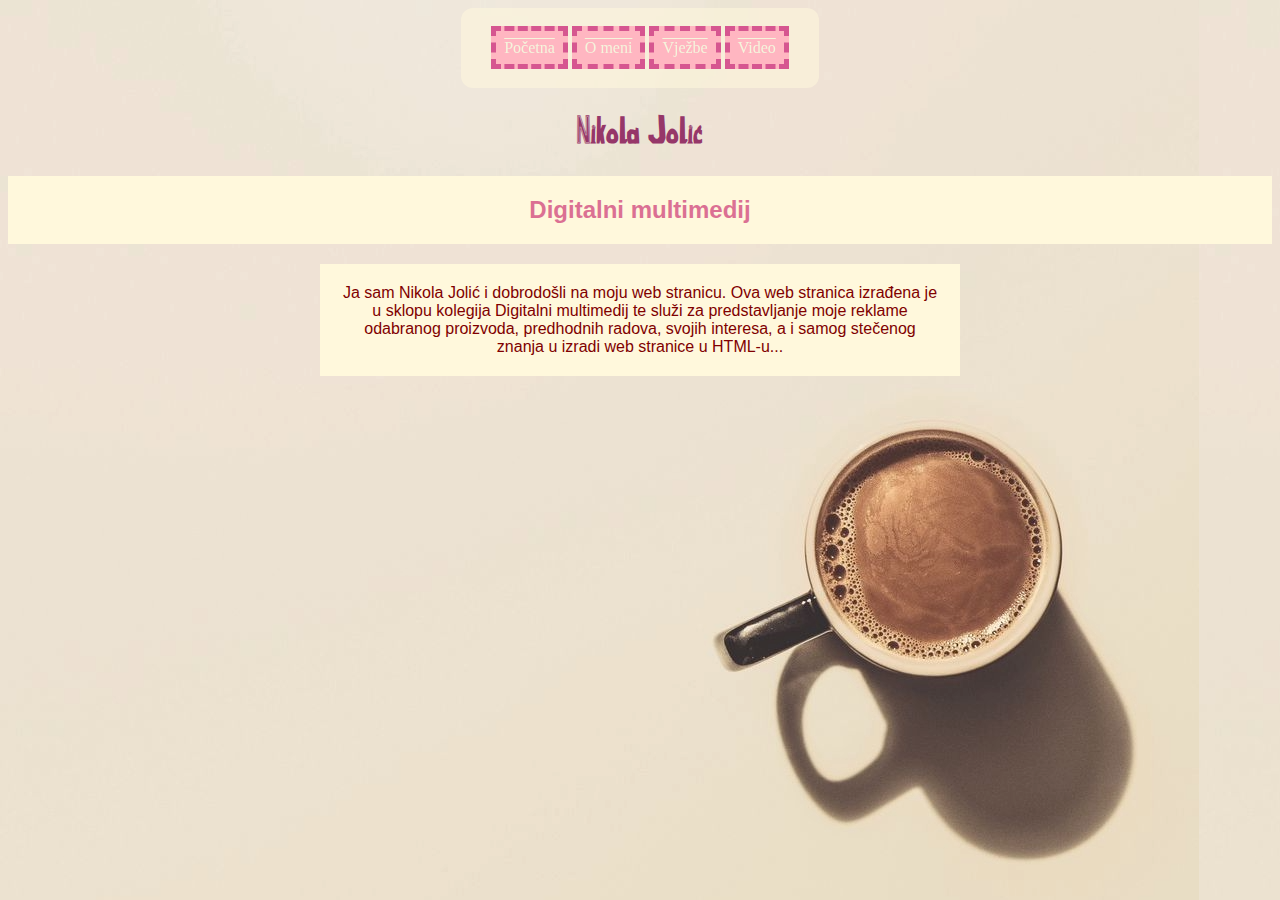
<file: index.html>
<!doctype html>
<html>
<head>
<meta charset="utf-8">
<div class="content">
<body>
<div class="novi_blok">
<nav><div class="top5">
	
		<a href="index.html">Početna</a>
	    <a href="o_meni.html">O meni</a>
        <a href="vjezbe.html">Vježbe</a>
        <a href="video.html">Video</a>
	</div>
</nav>
	</div>
</body>
	</div>
<title>Nikola Jolic html dokument</title>
	<link rel="stylesheet" href="stil.css"/>
</head>
<div class="content">
<body>
	<h1><span>Nikola Jolić</span></h1>
	
	<h2>Digitalni multimedij</h2>
	<p>Ja sam Nikola Jolić i dobrodošli na moju web stranicu.
Ova web stranica izrađena je u sklopu kolegija Digitalni multimedij te služi za predstavljanje moje reklame odabranog proizvoda, predhodnih radova, svojih interesa, a i samog stečenog znanja u izradi web stranice u HTML-u...</p>
	
</body>
	</div>
</html>
</file>
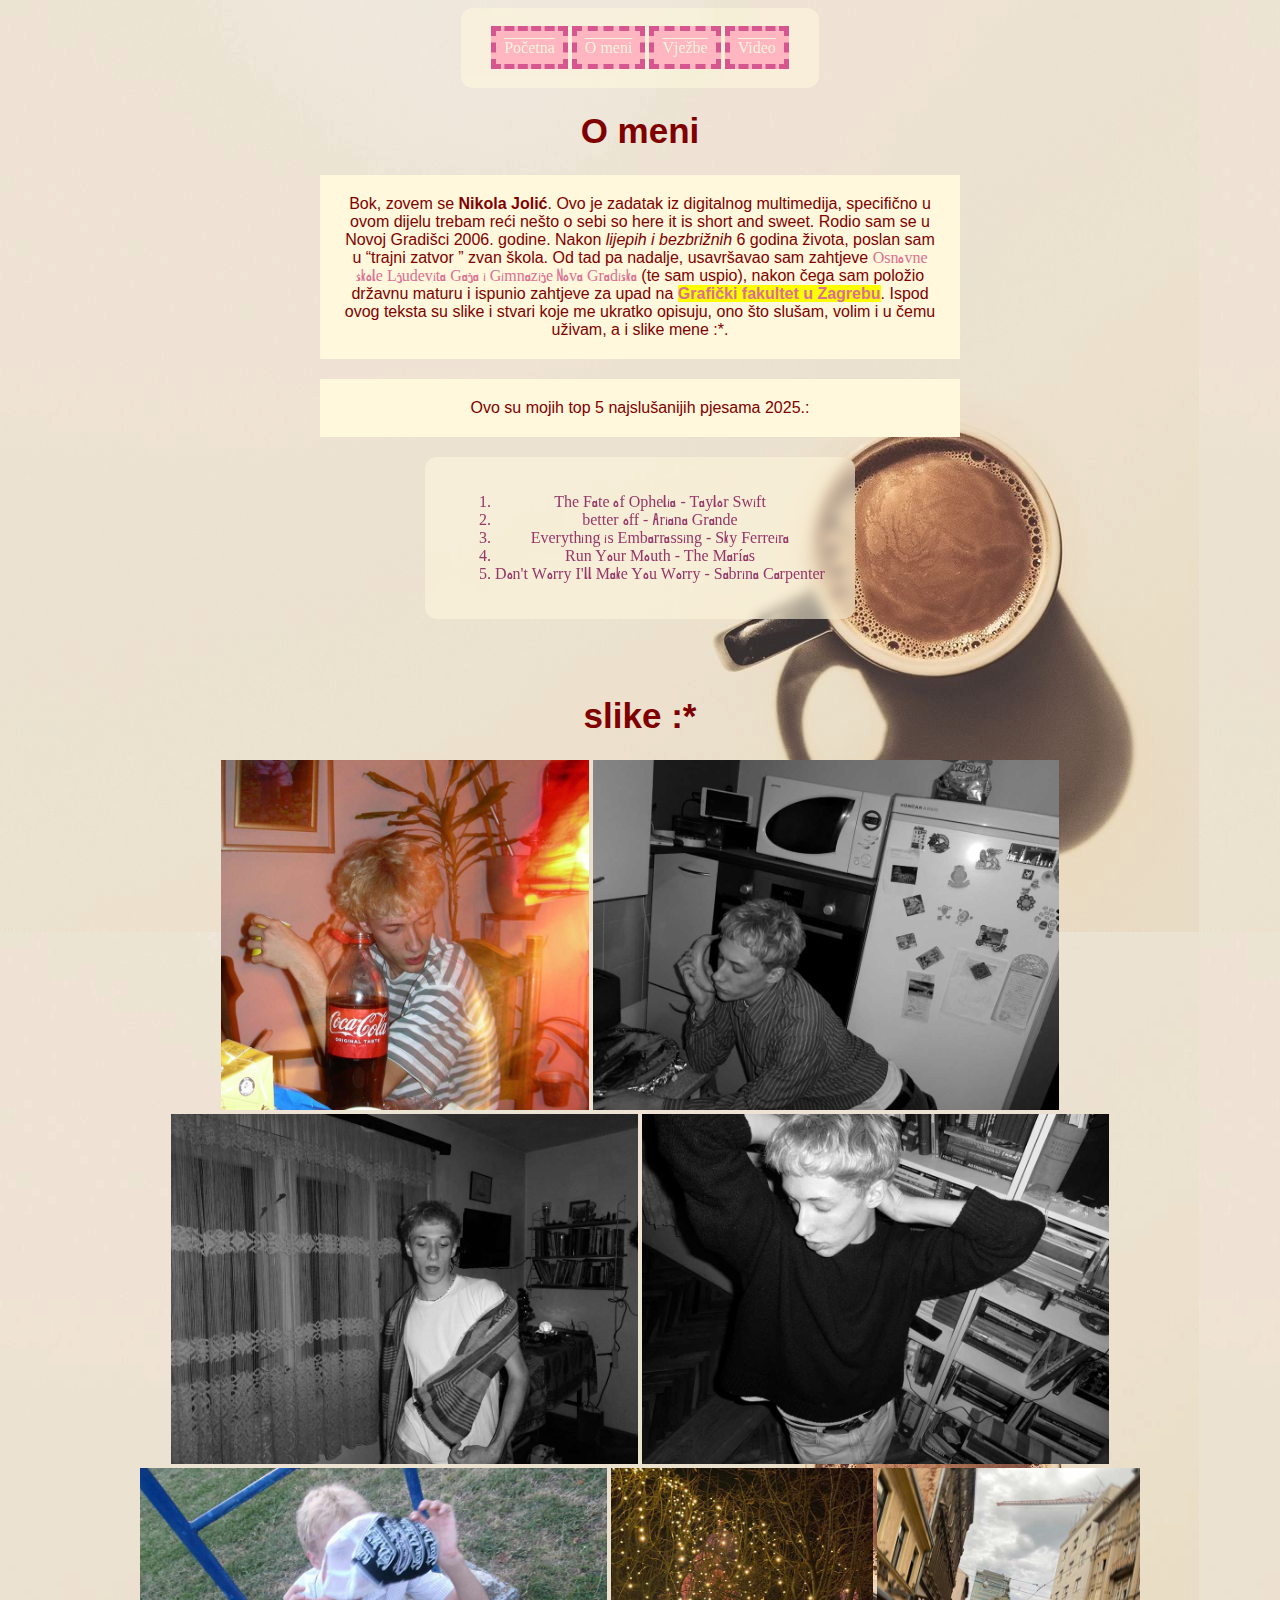
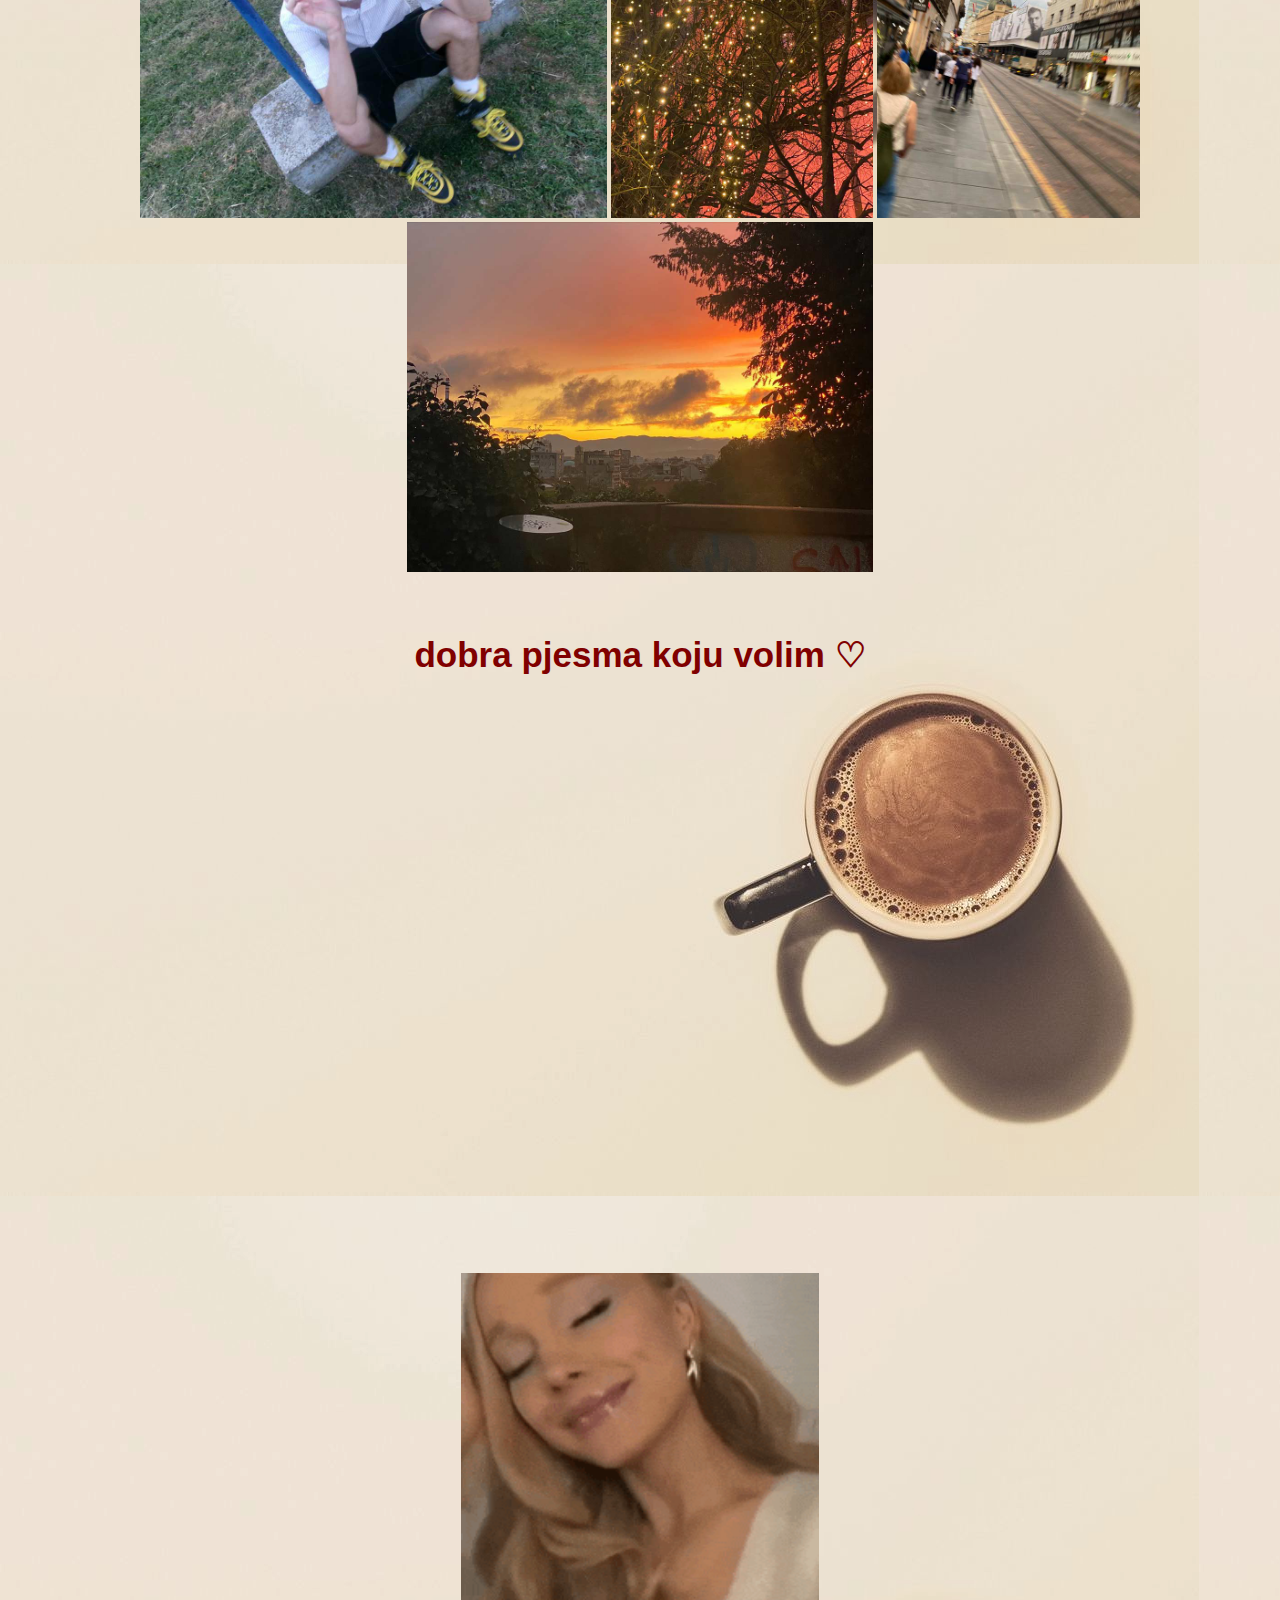
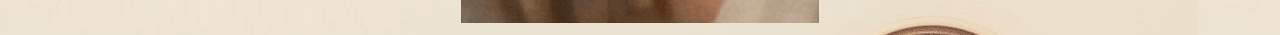
<file: o_meni.html>
<!doctype html>
<div class="content">
<html>
<head>
<meta charset="utf-8">

<body>
<nav>
	<div class="top5">
		<a href="index.html">Početna</a>
	    <a href="o_meni.html">O meni</a>
        <a href="vjezbe.html">Vježbe</a>
        <a href="video.html">Video</a>
	</div>
</nav>
</body>
<title>O meni</title>
<link rel="stylesheet" href="stil.css"/>
</head>

<body>
	<h1>O meni</h1>
	<p>Bok, zovem se <b>Nikola Jolić</b>. Ovo je zadatak iz digitalnog multimedija, specifično u ovom dijelu trebam reći nešto o sebi so here it is short and sweet. Rodio sam se u Novoj Gradišci 2006. godine. Nakon <i>lijepih i bezbrižnih</i> 6 godina života, poslan sam u <q>trajni zatvor </q> zvan škola. Od tad pa nadalje, usavršavao sam zahtjeve <span style="color:palevioletred">Osnovne škole Ljudevita Gaja i Gimnazije Nova Gradiška</span> (te sam uspio), nakon čega sam položio državnu maturu i ispunio zahtjeve za upad na <mark style="color:palevioletred"><b>Grafički fakultet u Zagrebu</b></mark>. Ispod ovog teksta su slike i stvari koje me ukratko opisuju, ono što slušam, volim i u čemu uživam, a i slike mene :*.  </p>
	<p>Ovo su mojih top 5 najslušanijih pjesama 2025.:</p>
	<span><div class="top5"><ol>
	<li>The Fate of Ophelia - Taylor Swift</li>
	<li>better off - Ariana Grande</li>
	<li>Everything is Embarrassing - Sky Ferreira</li>
	<li>Run Your Mouth - The Marías</li>
	<li>Don't Worry I'll Make You Worry - Sabrina Carpenter</li>
		</ol></div></span>
	<br>
	<br>
	<br>
	<h1>slike :*</h1>
	<img src="slikice/optimizirane/ja_addison_rae.jpg">
	<img src="slikice/optimizirane/ja_banana.jpg"/>
	<img src="slikice/optimizirane/ja_idin_shal.jpg"/>
	<img src="slikice/optimizirane/ja_jedem_crnobijelo.jpg"/>
	<img src="slikice/optimizirane/ja_role.jpg"/>
	<img src="slikice/optimizirane/zg_lampice.jpg"/>
	<img src="slikice/optimizirane/zg_shaky.jpg"/>
	<img src="slikice/optimizirane/zg_sunset.jpg"/>
<br/>
	<br><br/>
	<h1>dobra pjesma koju volim ♡</h1>
	<iframe width="1013" height="570" src="https://www.youtube.com/embed/rEamE0MYPkg?list=RDrEamE0MYPkg" title="Sky Ferreira - Everything Is Embarrassing" frameborder="0" allow="accelerometer; autoplay; clipboard-write; encrypted-media; gyroscope; picture-in-picture; web-share" referrerpolicy="strict-origin-when-cross-origin" allowfullscreen></iframe>
</body>

<img src="idk/ariana-grande-kisss-ariana-grande-rem-beauty.gif">
</html>
</div>
</file>
<file: stil.css>
@charset "utf-8";
@font-face {
  font-family: "NikolaJolic";
  src: url("font/NikolaJolic.ttf") format("truetype");
	font-size: 50px;
  font-weight: 400;
	font-style: normal;
	font-display: swap;
}


/* CSS Document */
p {
	color: maroon;
	font-family: Gotham, "Helvetica Neue", Helvetica, Arial, "sans-serif";
	font-size: 16px;
	line-weight: 18px;
	width: 600px;
	background-color: cornsilk;
	padding: 20px;
	margin: 20px auto;
	text-align:center;}
h2 {
	color: palevioletred;
	font-family: Gotham, "Helvetica Neue", Helvetica, Arial, "sans-serif";
	background-color:cornsilk;
	padding: 20px;	
}
h1 {
	color: maroon;
	font-family: Gotham, "Helvetica Neue", Helvetica, Arial, "sans-serif";
	font-size: 35px;
	 

}
span{
	color: maroon;
	font-family: "NikolaJolic";
}
.mojfont {
	font-family: "NikolaJolic";
font-size:50px;
}
body{
	
	background-image: url("slikice/neoptimizirane/Adobe Express 2026-01-28 12.05.59.png");
 
	}
a {
	color: beige;
	text-decoration:overline;
	background-color: lightpink;
	padding: 8px;
	line-height: 40px;
	border:5px dashed #D65690;
	align-content: center;
}
a:hover{
	background-color:#914B75;

}

img {
	height:350px;
	align-items: center;
}

span {
	color: #963769;
}
.content {
    text-align: center;
}
.top5 {
  background: rgba(255, 248, 220, 0.55);
  backdrop-filter: blur(6px);
  -webkit-backdrop-filter: blur(6px);
  padding: 20px 30px;
  margin: 0 auto;
  width: fit-content;
	border-radius: 12px;}
</file>
